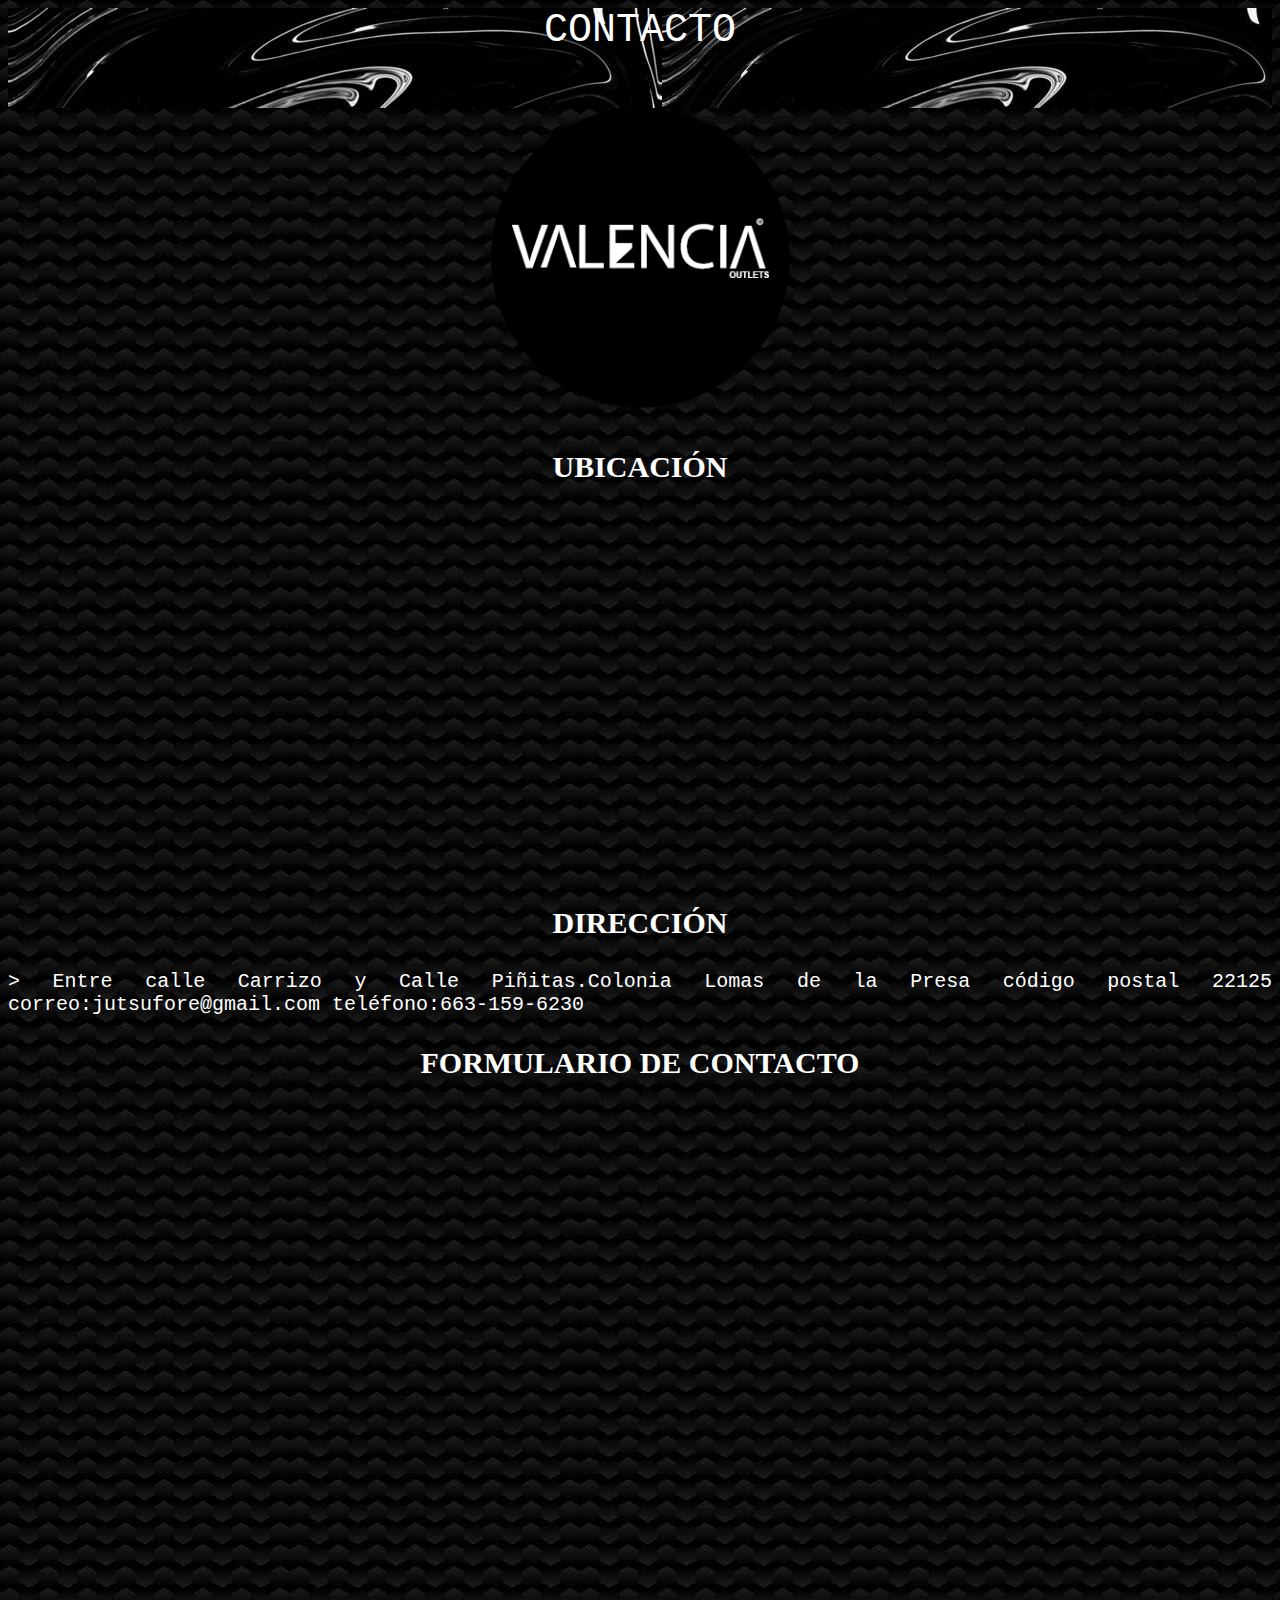
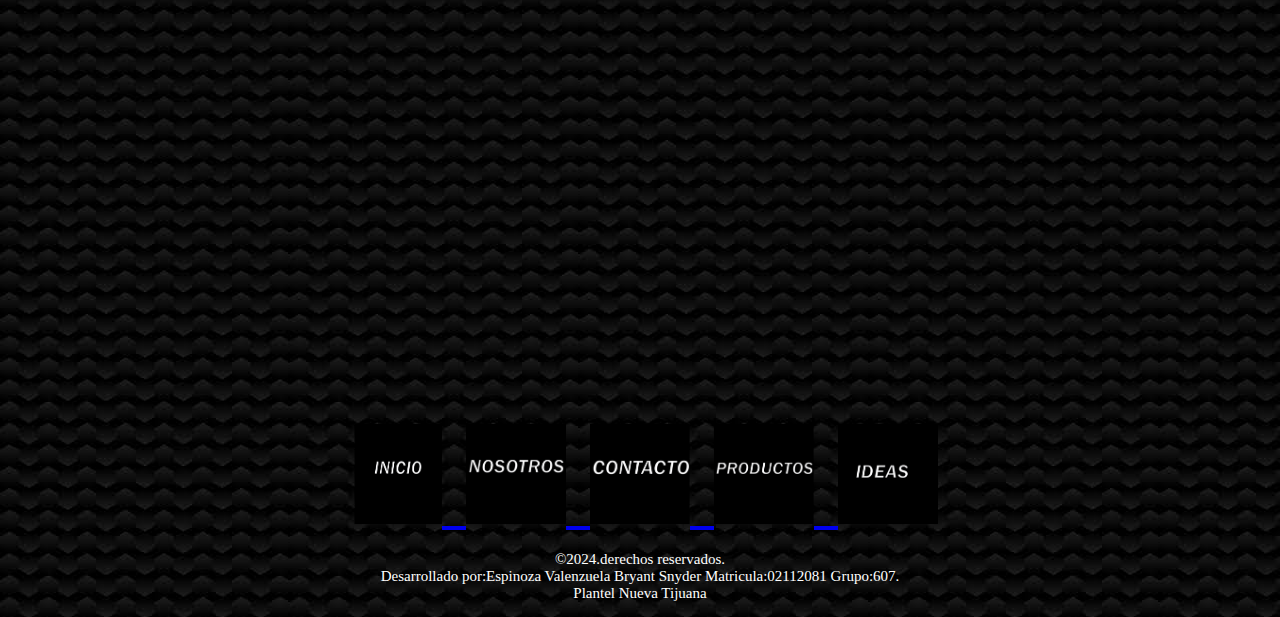
<file: html/contacto.html>
<!doctype html>
<html>
<!--tab me sirve para estar espaceando los codigos-->
	<head>
		<title>
			Valencia shop contacto
		</title>
		<!--link se utiliza para colocar la imagenes en la pestaña del navegador -->
		<link rel="shortcut icon" href="../imagenes/logopro.png">
		<link rel="stylesheet" href="../css/estilos.css">
	</head>
	<!-- bgcolor es para el color de fondo de la pagina los colorees los obtengo en classroom-->
		<body>
		<center>
			<div id="top">
				CONTACTO <br>
			</div>
				<img src="../imagenes/archivologo.png""p class="img">
			<br>
			<p class="encabezado">
				UBICACI&Oacute;N<br>
			</p>
			<iframe src="https://www.google.com/maps/embed?pb=!1m18!1m12!1m3!1d707.8301240307845!2d-116.92888900069956!3d32.44522600245811!2m3!1f0!2f0!3f0!3m2!1i1024!2i768!4f13.1!3m3!1m2!1s0x80d939705f106c0f%3A0x5dc05355d72047fc!2sAv.%20De%20Las%20Presas%2011523%2C%20Lomas%20de%20la%20Presa%2C%2022125%20Tijuana%2C%20B.C.!5e0!3m2!1ses!2smx!4v1709326567373!5m2!1ses!2smx" width="400" height="350" style="border:0;" allowfullscreen="" loading="lazy" referrerpolicy="no-referrer-when-downgrade"></iframe><br>
			<p class="encabezado">
				DIRECCI&Oacute;N<br>
			</p>
				<p class="text">>
				Entre calle Carrizo y Calle Pi&ntilde;itas.Colonia Lomas de la Presa c&oacute;digo postal 22125
				correo:jutsufore@gmail.com
				tel&eacute;fono:663-159-6230
				</p>
			<p class="encabezado">
				FORMULARIO DE CONTACTO<br>
			</p>
				<p class="encabezado">
			<iframe src="https://docs.google.com/forms/d/e/1FAIpQLScQCWE3VD5jTMkGxbREnQLXtIEsufIZNrD_mXTpc5L-8WompA/viewform?embedded=true" width="640" height="877" frameborder="0" marginheight="0" marginwidth="0">Cargando…
			</iframe>
			<br>
				</p>
				<a href="../index.html">
					<img src="../imagenes/inicio.png"p class="img-iconos">
				</a>
				<a href="nosotros.html">
					<img src="../imagenes/nosotros.png"p class="img-iconos">
				</a>
				<a href="contacto.html">
					<img src="../imagenes/contacto.png"p class="img-iconos">
				</a>
				<a href="productos.html">
					<img src="../imagenes/productos.png"p class="img-iconos">
				</a>
				<a href="ideas.html">
				<img src="../imagenes/ideas.png"p class="img-iconos">
				</a>
			<br>
			<!-- la "/" me sirve para cerrar comandos,ojo-->
			<p class="pie">
				&copy;2024.derechos reservados. <br>
				Desarrollado por:Espinoza Valenzuela Bryant Snyder Matricula:02112081 Grupo:607.<br>
				Plantel Nueva Tijuana <br>
				</font>
			</p>	
		</center>
	</body>
</html>
</file>
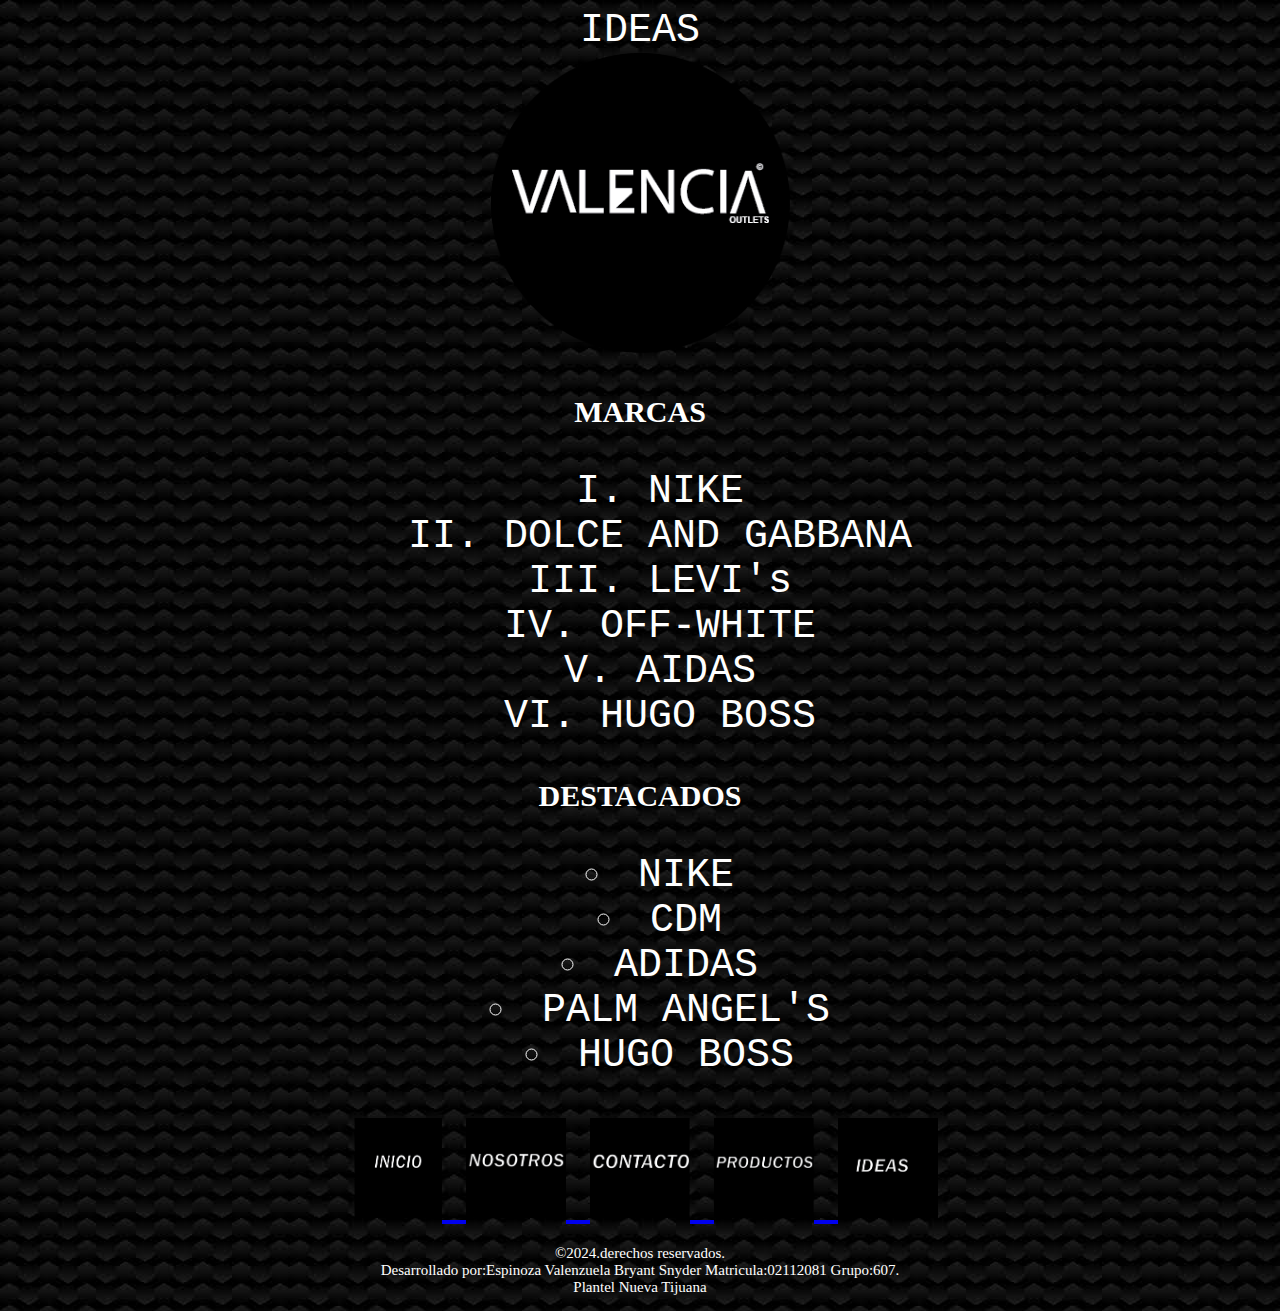
<file: html/ideas.html>
<!doctype html>
<html>
<!--tab me sirve para estar espaceando los codigos-->
	<head>
		<title>
			Valencia shop ideas
		</title>
		<!--link se utiliza para colocar la imagenes en la pestaña del navegador -->
		<link rel="shortcut icon" href="../imagenes/logopro.png">
		<link rel="stylesheet" href="../css/estilos.css">
	</head>
	<!-- bgcolor es para el color de fondo de la pagina los colorees los obtengo en classroom-->
	<body>
		<center>
			
				IDEAS <br>
			
				<img src="../imagenes/archivologo.png""p class="img">
			<br>
			<p class="encabezado">
				MARCAS<br>
			</p>
			
				<ul>
					<li>NIKE</li>
					<LI>DOLCE AND GABBANA</LI>
					<li>LEVI's</Li>
					<LI>OFF-WHITE</LI>
					<LI>AIDAS</LI>
					<LI>HUGO BOSS</LI>
				</ul>
			
			<p class="encabezado">
				DESTACADOS<br>
			</p>
			<p class="tex">
				<ol>
					<li>NIKE</li>
					<li>CDM</li>
					<li>ADIDAS</li>
					<li>PALM ANGEL'S</li>
					<li>HUGO BOSS</li>
				</ol>
			</p>			
				<a href="../index.html">
					<img src="../imagenes/inicio.png"p class="img-iconos">
				</a>
				<a href="nosotros.html">
					<img src="../imagenes/nosotros.png"p class="img-iconos">
				</a>
				<a href="contacto.html">
					<img src="../imagenes/contacto.png"p class="img-iconos">
				</a>
				<a href="productos.html">
					<img src="../imagenes/productos.png"p class="img-iconos">
				</a>
				<a href="ideas.html">
				<img src="../imagenes/ideas.png"p class="img-iconos">
				</a>
			<br>
			<!-- la "/" me sirve para cerrar comandos,ojo-->
			<p class="pie">
				&copy;2024.derechos reservados. <br>
				Desarrollado por:Espinoza Valenzuela Bryant Snyder Matricula:02112081 Grupo:607.<br>
				Plantel Nueva Tijuana <br>
			</p>	
		</center>
	</body>
</html>
</file>
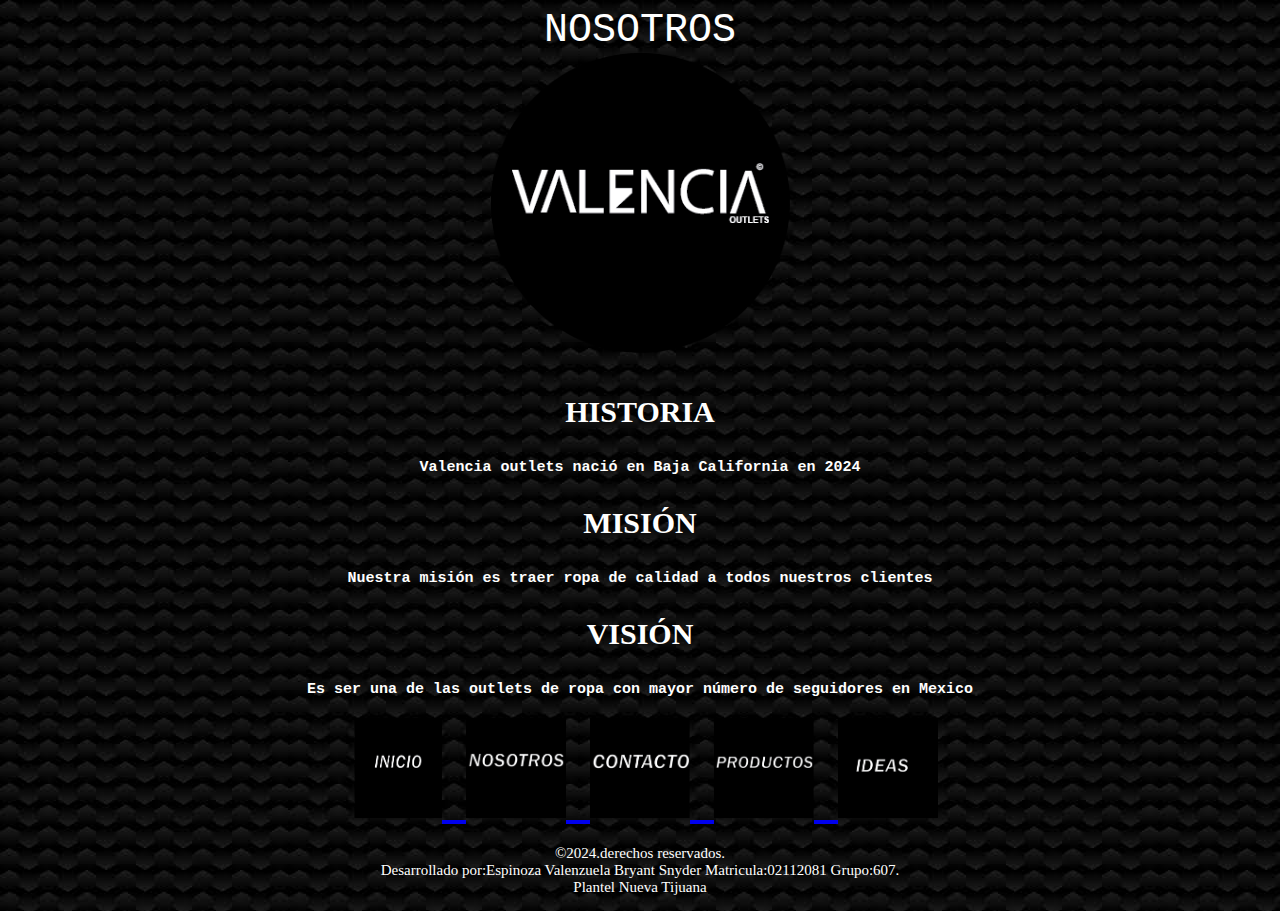
<file: html/nosotros.html>
<!doctype html>
<html>
<!--tab me sirve para estar espaceando los codigos-->
	<head>
		<title>
			Valencia shop Nosotros
		</title>
		<!--link se utiliza para colocar la imagenes en la pestaña del navegador -->
		<link rel="shortcut icon" href="../imagenes/logopro.png">
		<link rel="stylesheet" href="../css/estilos.css">
	</head>
	<!-- bgcolor es para el color de fondo de la pagina los colorees los obtengo en classroom-->
	<body>
		<center>
			
				NOSOTROS <br>
			
				<img src="../imagenes/archivologo.png"p class="img"> 
			<br>
			<p class="encabezado">
				HISTORIA<br>
			</p>
					<p class="tex">
					Valencia outlets naci&oacute; en Baja California en 2024<br>
				</p>
			<p class="encabezado">
				MISI&Oacute;N<br>
			</p>
				<p class="tex">
				Nuestra misi&oacute;n es traer ropa de calidad a todos nuestros clientes 
				</p>
			
			<p class="encabezado">
				VISI&Oacute;N<br>
				</p>
				<p class="tex">
					Es ser una de las outlets de ropa con mayor n&uacute;mero de seguidores en Mexico<br>
				<p/>
			<center>
				
				<a href="../index.html">
					<img src="../imagenes/inicio.png"p class="img-iconos">
				</a>
				<a href="nosotros.html">
					<img src="../imagenes/nosotros.png"p class="img-iconos">
				</a>
				<a href="contacto.html">
					<img src="../imagenes/contacto.png"p class="img-iconos">
				</a>
				<a href="productos.html">
					<img src="../imagenes/productos.png"p class="img-iconos">
				</a>
				<a href="ideas.html">
				<img src="../imagenes/ideas.png"p class="img-iconos">
				</a>
			<br>
			<!-- la "/" me sirve para cerrar comandos,ojo-->
			<p class="pie">
				&copy;2024.derechos reservados.<br>
				Desarrollado por:Espinoza Valenzuela Bryant Snyder Matricula:02112081 Grupo:607.<br>
				Plantel Nueva Tijuana <br>
			</p>
			</b>	
		</center>
	</body>
</html>
</file>
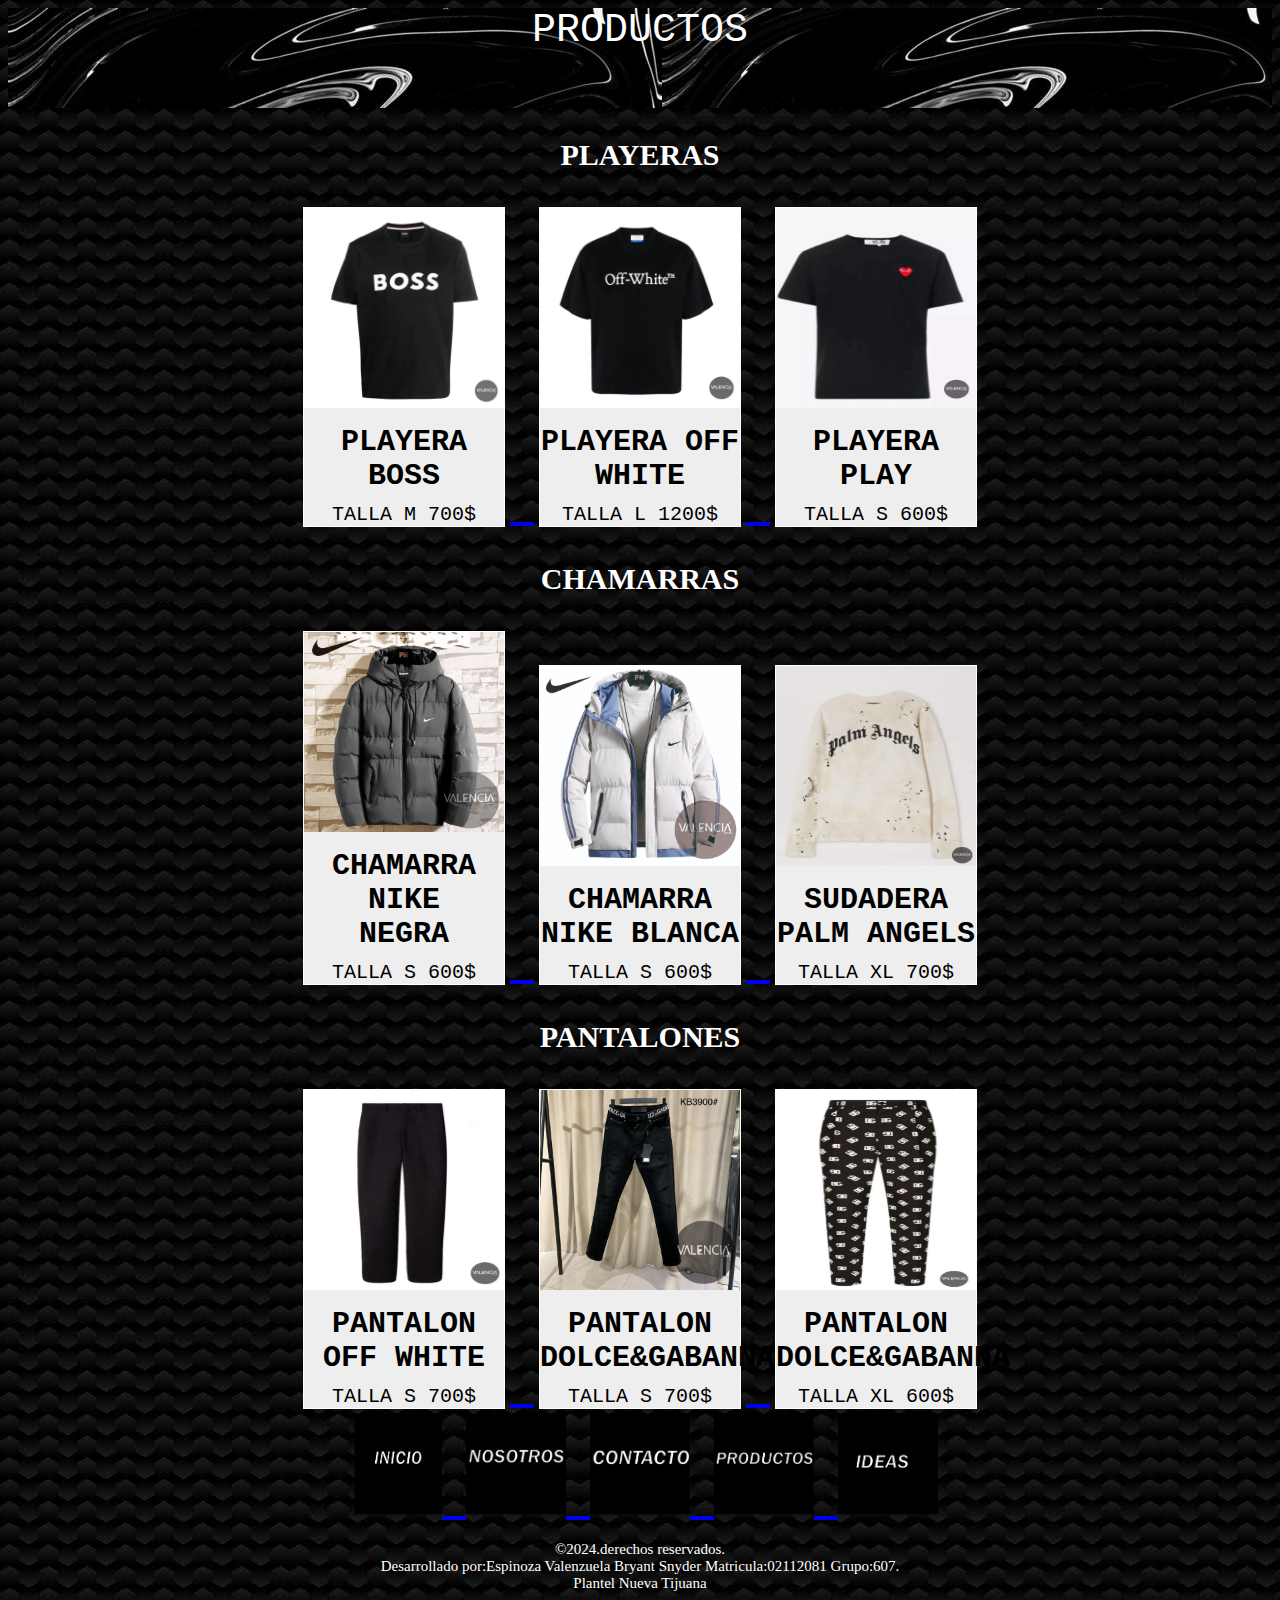
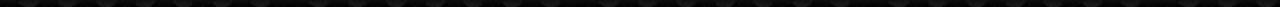
<file: html/productos.html>
<!doctype html>
<html>
<!--tab me sirve para estar espaceando los codigos-->
	<head>
		<title>
			Valencia shop productos
		</title>
		<!--link se utiliza para colocar la imagenes en la pestaña del navegador -->
		<link rel="shortcut icon" href="../imagenes/logopro.png">
		<link rel="stylesheet" href="../css/estilos.css">
	</head>
	<!-- bgcolor es para el color de fondo de la pagina los colorees los obtengo en classroom-->
	<body>
		<center>
			<div id="top">
				PRODUCTOS <br>
			</div>
			<div id="principal">
			<p class="encabezado">
					PLAYERAS<br>
			</p>	
			</div>	
			<a href="p1.html">
				<div class="caja">
						<img src="../imagenes/playerahugo01.jpg"p class="img-producto"> 
				<div class="caja-texto">
						PLAYERA BOSS
				</div>
					<div class="texto-adicional">
					TALLA M
					700$
					</div>
				</div>
			</a>
			<a href="p2.html">
				<div class="caja">
							<img src="../imagenes/offwhite01.jpg"p class="img-producto">
					<div class="caja-texto">
						PLAYERA OFF WHITE 
					</div>
					<div class="texto-adicional">
						TALLA L
						1200$
					</div>
				</div>
			</a>
				<a href="p3.html">
					<div class="caja">
							<img src="../imagenes/playeraplay01.jpg"p class="img-producto">
					<div class="caja-texto">
							PLAYERA PLAY
						</div>
						<div class="texto-adicional">
							TALLA S
							600$
						</div>
					</div>
				</a>	
				<p class="encabezado">
					CHAMARRAS<br>
				</p>
				<a href="p4.html">
					<div class="caja">
							<img src="../imagenes/chamarranegra.jpg"p class="img-producto">
						<div class="caja-texto">
						CHAMARRA NIKE	<br>
						NEGRA	
						</div>
						<div class="texto-adicional">
							TALLA S
							600$
						</div>
					</div>
				</a>
				<a href="p5.html">	
					<div class="caja">
							<img src="../imagenes/chamarrablanca.jpg"p class="img-producto">
						<div class="caja-texto">
							CHAMARRA NIKE BLANCA
						</div>
						<div class="texto-adicional">
							TALLA S
							600$
						</div>
					</div>
				</a>
				<a href="p6.html">
					<div class="caja">	
							<img src="../imagenes/sudaderapalm01.jpg"p class="img-producto">
						<div class="caja-texto">
							SUDADERA PALM ANGELS 
						</div>	
						<div class="texto-adicional">
							TALLA XL
							700$
						</div>
					</div>
				</a>
					<p class="encabezado">
						PANTALONES<br>
					</p>
					<a href="p7.html">
						<div class="caja">
							<img src="../imagenes/pantalondolce01.jpg"p class="img-producto">
							<div class="caja-texto">
								PANTALON OFF WHITE
							</div>	
							<div class="texto-adicional">
								TALLA S
								700$
							</div>
						</div>
					</a>
					<a href="p8.html">
						<div class="caja">
							<img src="../imagenes/dolcepantalon.jpg"p class="img-producto">
							<div class="caja-texto">
								PANTALON DOLCE&GABANNA
							</div>
							<div class="texto-adicional">
								TALLA S
								700$
							</div>
						</div>
					<a/>
					<a href="p9.html">
						<div class="caja">
							<img src="../imagenes/pantalondgportada.jpg"p class="img-producto">
							<div class="caja-texto">
								PANTALON DOLCE&GABANNA
							</div>
							<div class="texto-adicional">
								TALLA XL
								600$
							</div>
						</div>
					</A>
			<BR>
				<a href="../index.html">
					<img src="../imagenes/inicio.png"p class="img-iconos">
				</a>
				<a href="nosotros.html">
					<img src="../imagenes/nosotros.png"p class="img-iconos">
				</a>
				<a href="contacto.html">
					<img src="../imagenes/contacto.png"p class="img-iconos">
				</a>
				<a href="productos.html">
					<img src="../imagenes/productos.png"p class="img-iconos">
				</a>
				<a href="ideas.html">
				<img src="../imagenes/ideas.png"p class="img-iconos">
				</a>
			<br>
			<!-- la "/" me sirve para cerrar comandos,ojo-->
				<p class="pie">
				&copy;2024.derechos reservados. <br>
				Desarrollado por:Espinoza Valenzuela Bryant Snyder Matricula:02112081 Grupo:607.<br>
				Plantel Nueva Tijuana <br>
			</p>
		</center>
	</body>
</html>
</file>
<file: css/estilos.css>
body{
	background-image:url("../imagenes/fondo-negro.jpg");
	color:#FFFFFF;
	font-family: "Lucida console","courier new",monospace;
	font-size:40px;
	}
p{
	text-align: justify;
	font-size:20px;
   }	
 
hr{
	border:3px solid #FFFFFF;
	border-radius: 5px;
	width:80%:
}
@font-face{
    
  font-family:encabezame
  src:ur("../fonts/Vogue.ttf");
  font-weight:bold;
  font-style:bold;
}

@font-face{
    
  font-family:pisame;
  src:ur("../fonts/Milker.otf");
  font-weight:bold;
  font-style:bold;
}

table,tr,td{
	border: 1px solid #000000;
	border-spacing:0px;
	background-color:#000000;
	text-align:center;
	font-size:20px;
}

sub-enca{
	font-family="encabezame"
    text-align:center;
	font-size:15px;
	font-weight:bold;
}

ul{
	list-style-type:upper-roman;
	list-style-position:inside;
}
ol{
	list-style-type:circle;
	list-style-position:inside;
}
.pie{
	font-family:pisame;
	text-align:center;
	font-size:15px;
	font-weight:bolt;
}
.encabezado{
	 font-family:encabezame;
	text-align:center;
	font-size:30px;
	font-weight:bold;
}
.tex{
	text-align:center;
	font-size:15px;
	font-weight:bold;
}
.img{
	height:300px; 
	width:300px;
	border-radius:10%;
.img-producto
}
.img-producto{
height:200px; 
	width:200px;	
}
.img-iconos{
height:100px; 
	width:100px;
}

.img-car{
   height:350px; 
	width:350px;	
    
}

div#top{
width:100%;
height:100px;
/*background-color:#FFFFFF;*/
/*:linear-gradient(#000000,#FFFFFF);*/
/*background-image:radial-gradient(#000000,#FFFFFF);*/
background-image:url("../imagenes/fondo.jpg")
}
´
div#pie{
	width:100%;
	height:100%;
	background-color: #FFFFFF;
}

div#principal{
	background:url ("../imagenes/fondo.jpg")
}

.caja{
	height:300&;
	width:200px;
	background:#eee;
	border:1px solid  #FFFFFF;
	margin:5px;
	color:black;
	text-align:center; 
	display:inline-block; 
}
.img-control{
	height:50px; 
	width:50px;
}

.caja:hover{
	box-shadow: 0 0 10px red;
	transform:scale(1.3);
}

.caja-texto{
	padding-top:5px; 
	padding-bottom:5px;
	font-size:30px;
	color:black;
	font-weight:bold; 
}

.texto-adicional{
	padding-top:5px;
	font-size:20px; 
}

.carrousel{
    width: 600px;
    margin:auto;
    /*Hace que el padding y el border pasen a formar
    parte del calculo de la caja y no de la suma */
    box-sizing: border-box;
}

.conteCarrousel{
    width: 100%;
    height: 400px;
    /*Hace que el navegador oculte
    todos los contenidos que salen del div*/
    overflow: hidden;
    box-sizing: border-box;
}

.itemCarrousel{
    /*La nueva Posicion del elemento en relacioncion de
    un elemento con su posicion normal*/
    position: relative;
    width: 100%;
    height: 100%;
    box-sizing: border-box;
}

.itemCarrouselTarjeta{
    width: 100%;
    height: 100%;
    box-sizing: border-box;
}

.itemCarrouselArrows{
    /*Hace que un elemento se coloque
    respecto a su contenedor posicionado
    mas cercano*/
    position: absolute;
    top: 0;
    bottom: 0;
    left: 0;
    right: 0;
    height: 100%;
    width: 100%;
    /*Ayuda a colocar las caja como si
    fueran celdas de tablas*/
    display: flex;
    align-items: center;
    /*Distribuye el espacion entre los
    objetos y su alrededor*/
    justify-content: space-between;
    padding: 20px;
    box-sizing: border-box;
}
.img-c{
	height:50px;
	width:50px;
}
.itemCarrouselArrows > i:hover {
    cursor: pointer;
}

.conteCarrouselController{
    width: 100%;
    display: flex;
    justify-content: space-evenly;
}

.conteCarrouselController > a{
    text-decoration: none;
    font-size: 32px;
    color: grey;
}

.itemCarrouselArrows > a > i{
    color: white;
}
</file>
